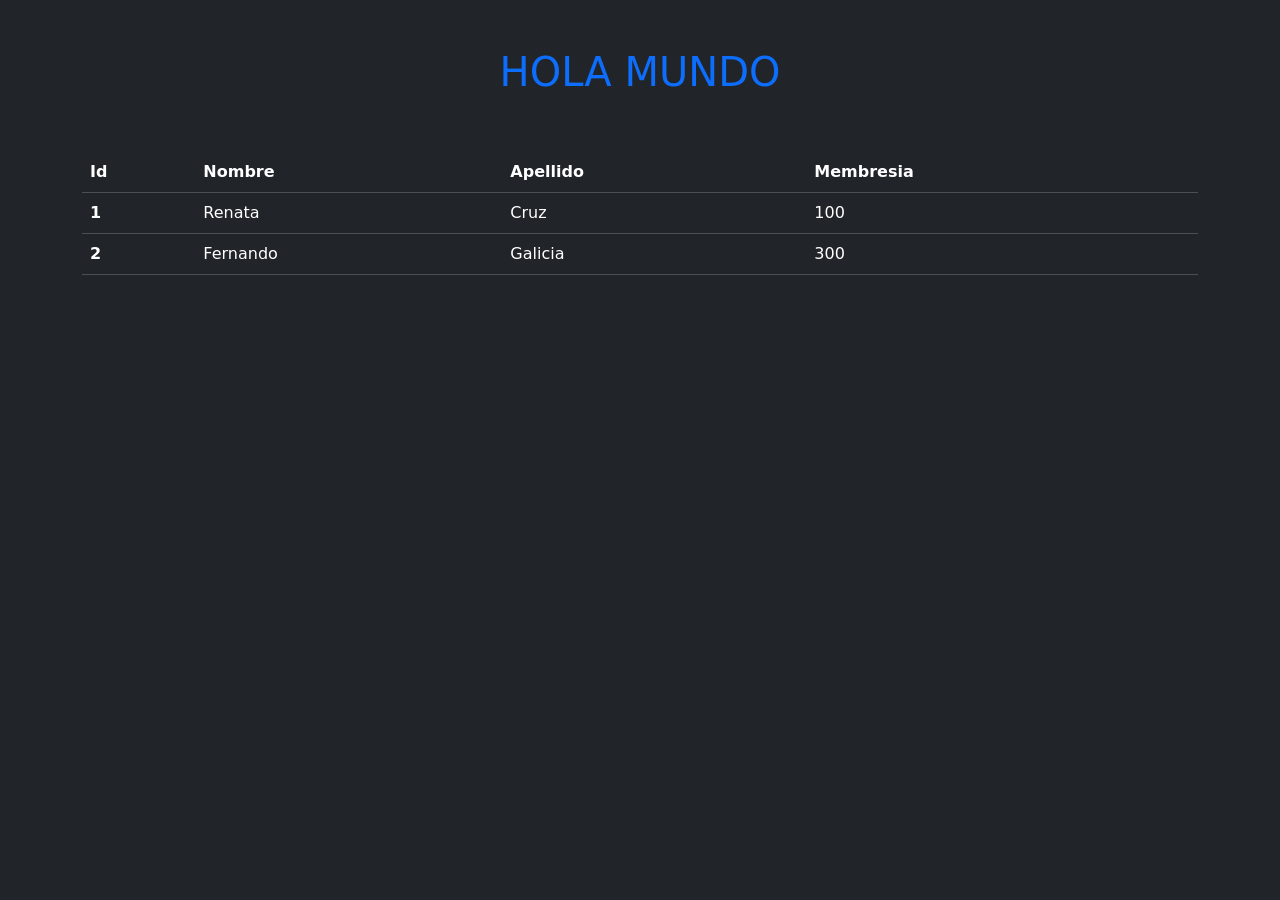
<file: ManejoWeb/inicio_bootstrap.html>
<!doctype html>
<html lang="en" data-bs-theme="dark">
<head>
    <meta charset="utf-8">
    <meta name="viewport" content="width=device-width, initial-scale=1">
    <title>Bootstrap demo</title>
    <link href="https://cdn.jsdelivr.net/npm/bootstrap@5.3.8/dist/css/bootstrap.min.css" rel="stylesheet"
          integrity="sha384-sRIl4kxILFvY47J16cr9ZwB07vP4J8+LH7qKQnuqkuIAvNWLzeN8tE5YBujZqJLB" crossorigin="anonymous">
</head>
<body>
<h1 class="text-center py-5 text-primary">HOLA MUNDO</h1>
<div class="container">
    <table class="table">
        <thead>
        <tr>
            <th scope="col">Id</th>
            <th scope="col">Nombre</th>
            <th scope="col">Apellido</th>
            <th scope="col">Membresia</th>
        </tr>
        </thead>
        <tbody>
            <tr>
                <th scope="row">1</th>
                <td>Renata</td>
                <td>Cruz</td>
                <td>100</td>
            </tr>
            <tr>
                <th scope="row">2</th>
                <td>Fernando</td>
                <td>Galicia</td>
                <td>300</td>
            </tr>
        </tbody>
    </table><!-- fin tabla -->
</div><!-- fin div de la tabla -->
<script src="https://cdn.jsdelivr.net/npm/bootstrap@5.3.8/dist/js/bootstrap.bundle.min.js"
        integrity="sha384-FKyoEForCGlyvwx9Hj09JcYn3nv7wiPVlz7YYwJrWVcXK/BmnVDxM+D2scQbITxI"
        crossorigin="anonymous"></script>
</body>
</html>
</file>
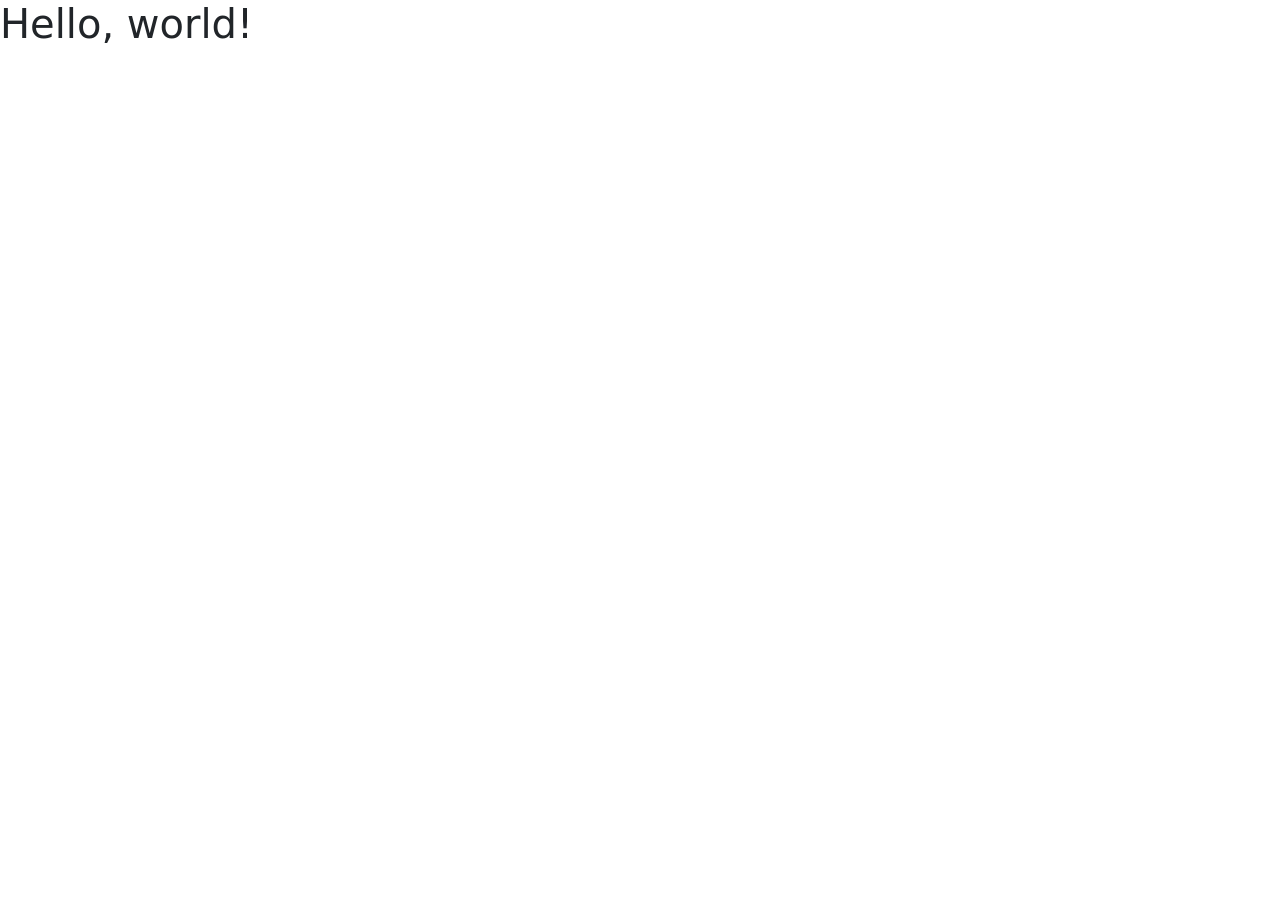
<file: ManejoWeb/prueba2.html>
<!doctype html>
<html lang="en">
  <head>
    <meta charset="utf-8">
    <meta name="viewport" content="width=device-width, initial-scale=1">
    <title>Bootstrap demo</title>
    <link href="https://cdn.jsdelivr.net/npm/bootstrap@5.3.8/dist/css/bootstrap.min.css" rel="stylesheet" integrity="sha384-sRIl4kxILFvY47J16cr9ZwB07vP4J8+LH7qKQnuqkuIAvNWLzeN8tE5YBujZqJLB" crossorigin="anonymous">
  </head>
  <body>
    <h1>Hello, world!</h1>
    <script src="https://cdn.jsdelivr.net/npm/bootstrap@5.3.8/dist/js/bootstrap.bundle.min.js" integrity="sha384-FKyoEForCGlyvwx9Hj09JcYn3nv7wiPVlz7YYwJrWVcXK/BmnVDxM+D2scQbITxI" crossorigin="anonymous"></script>
  </body>
</html>
</file>
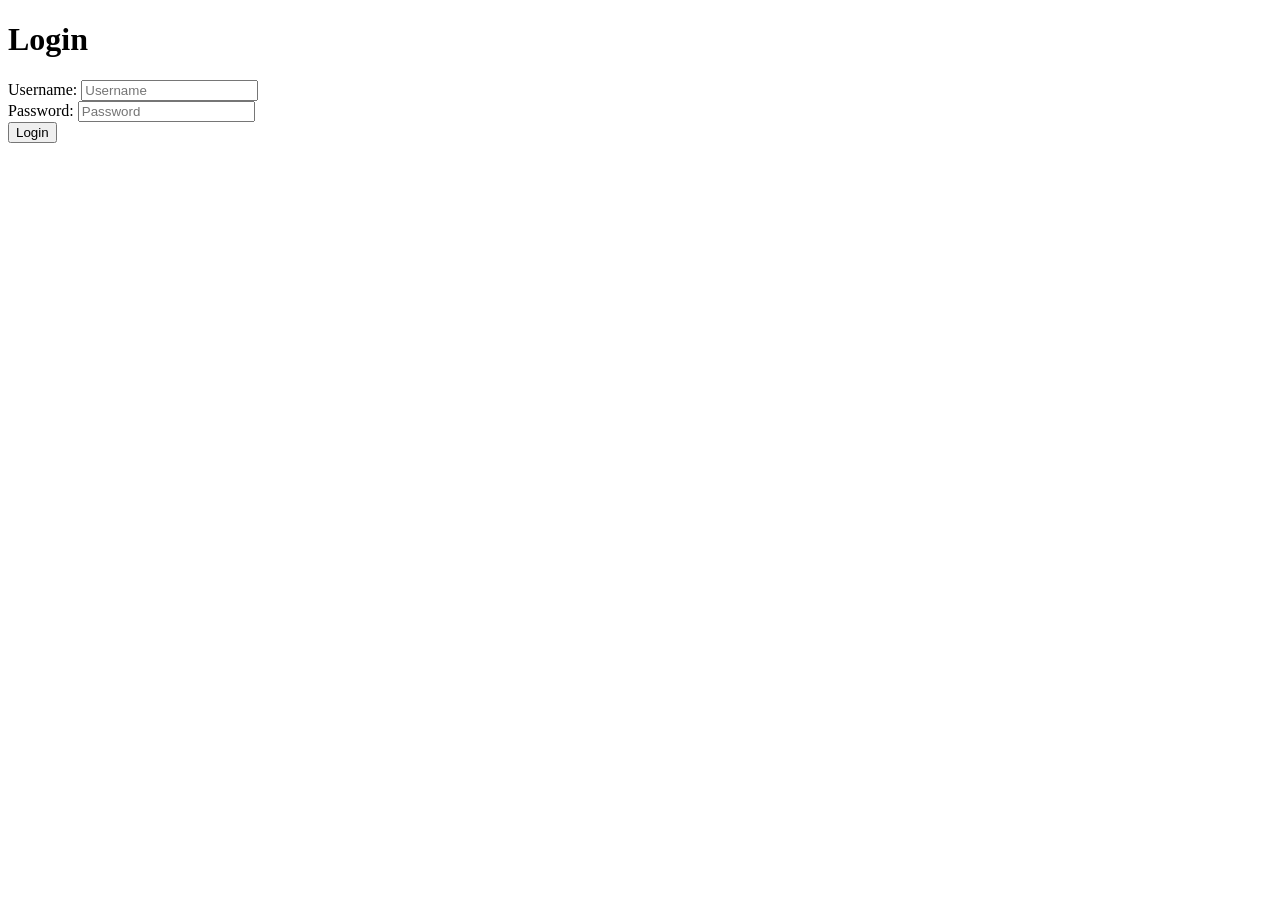
<file: Flask/templates/login.html>
<!DOCTYPE html>
<html>
<head>
    <meta charset="UTF-8">
    <title>Title</title>
</head>
<body>
<h1>Login</h1>
<form method="POST" action="">
    <div>
        <label for="username">Username:</label>
        <input type="text" id="username" name="username" placeholder="Username">
    </div>
    <div>
        <label for="password">Password:</label>
        <input type="password" id="password" name="password" placeholder="Password">
    </div>
    <div>
        <input type="submit" value="Login">
    </div>
</form>
</body>
</html>
</file>
